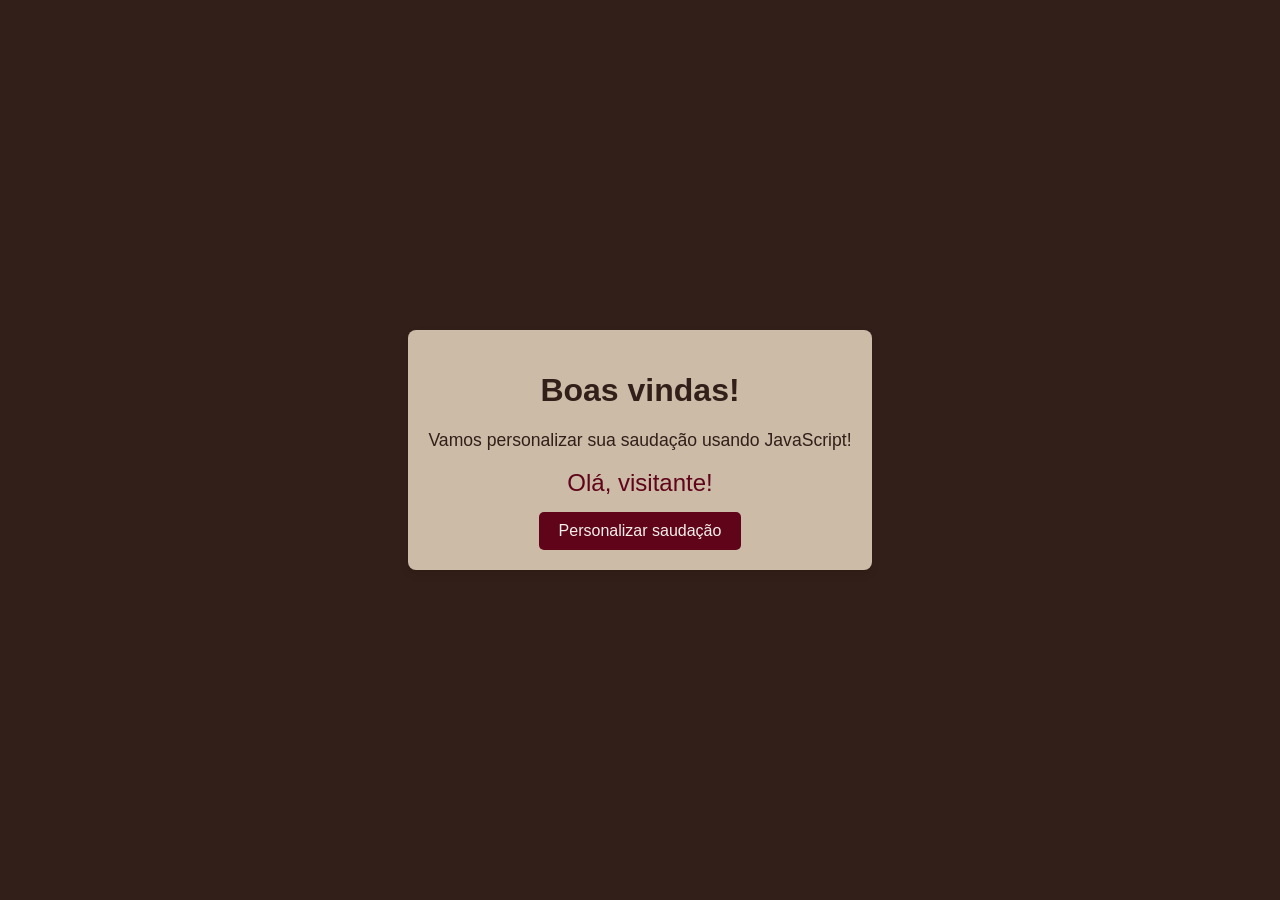
<file: aula01/index.html>
<!DOCTYPE html>
<html lang="pt-BR">
  <head>
    <meta charset="UTF-8" />
    <meta name="viewport" content="width=device-width, initial-scale=1.0" />
    <title>Página Inicial</title>
    <link rel="stylesheet" href="style.css" />
    <link
      rel="shortcut icon"
      href="../assets/handshake.svg"
      type="image/x-icon"
    />
  </head>
  <body>
    <div class="container">
      <h1>Boas vindas!</h1>
      <p>Vamos personalizar sua saudação usando JavaScript!</p>
      <div class="saudacao" id="msg-saudacao">Olá, visitante!</div>
      <button onclick="mudarNome()">Personalizar saudação</button>
    </div>

    <script>
      function mudarNome() {
        let nome = "Laura";
        document.getElementById("msg-saudacao").textContent =
          "Olá, " + nome + "!";
      }
    </script>
  </body>
</html>
</file>
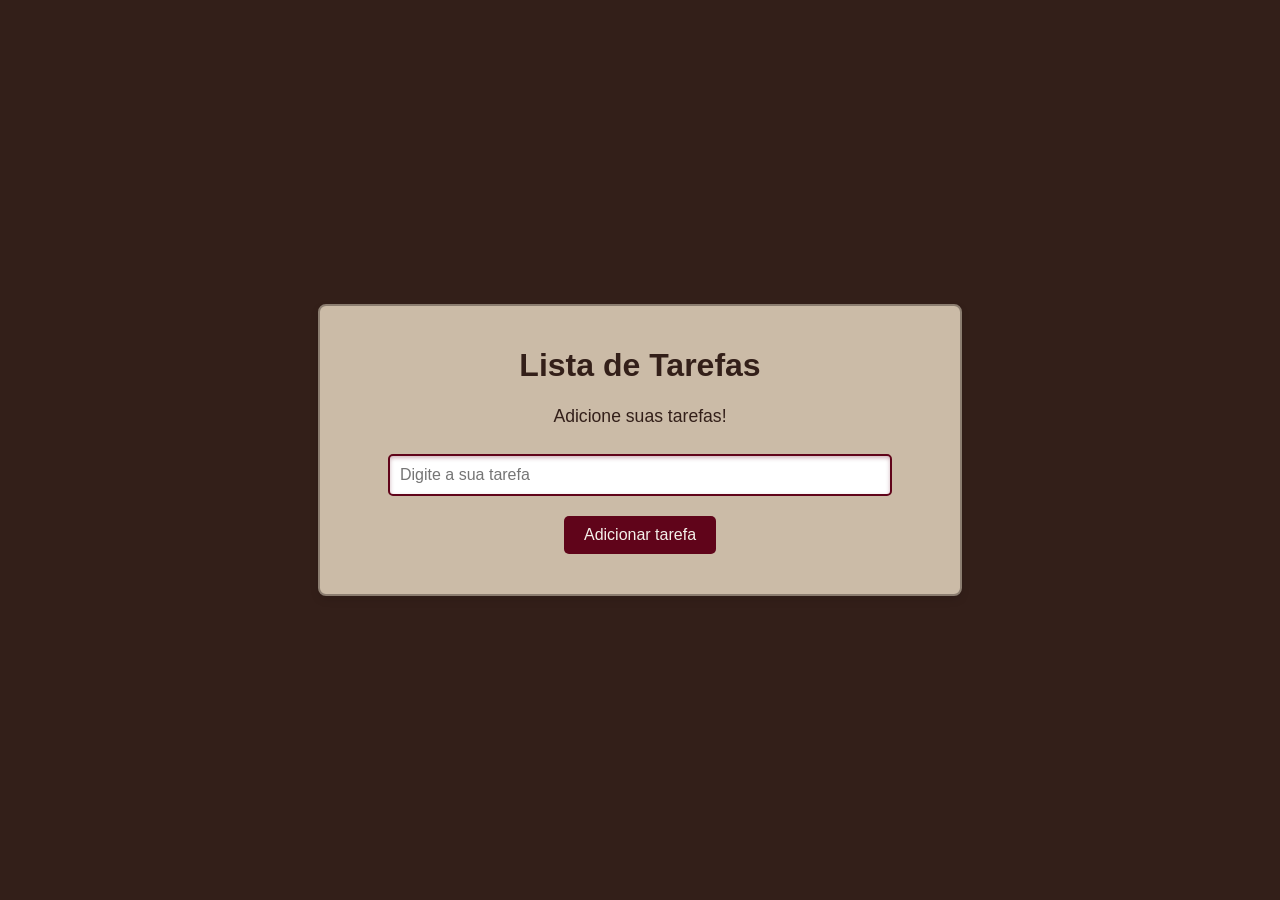
<file: aula02/index.html>
<!DOCTYPE html>
<html lang="pt-BR">
  <head>
    <meta charset="UTF-8" />
    <meta name="viewport" content="width=device-width, initial-scale=1.0" />
    <title>Lista de Tarefas 1</title>
    <link rel="stylesheet" href="style.css" />
    <link
      rel="shortcut icon"
      href="../assets/clipboard.svg"
      type="image/x-icon"
    />
  </head>

  <body>
    <div class="container">
      <h1>Lista de Tarefas</h1>
      <p>Adicione suas tarefas!</p>
      <input
        type="text"
        id="inpTarefa"
        placeholder="Digite a sua tarefa"
        autofocus
      />
      <button onclick="adicionarTarefa()">Adicionar tarefa</button>
      <p id="msg"></p>
      <ul id="listaTarefas"></ul>
    </div>

    <script src="script.js"></script>
  </body>
</html>
</file>
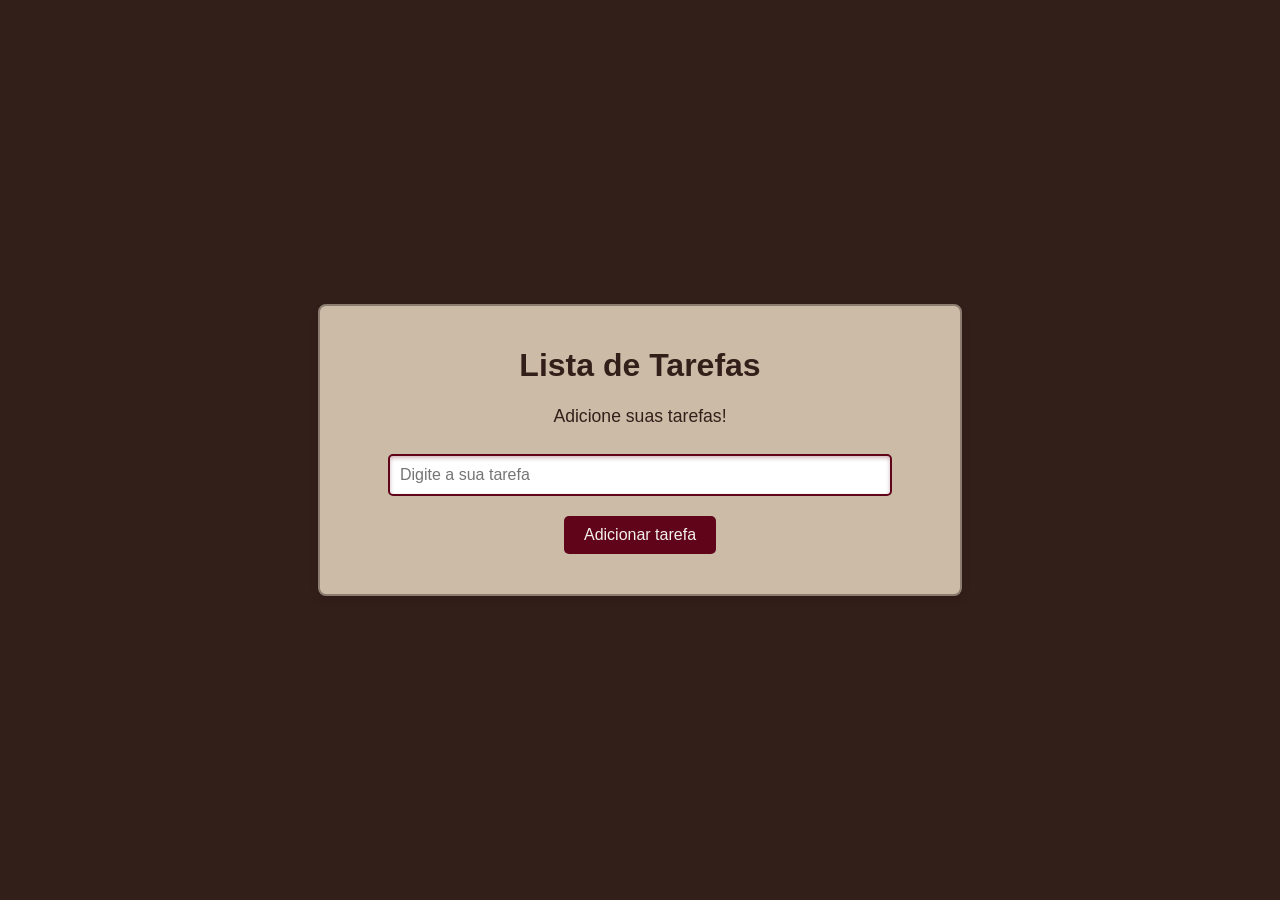
<file: aula03/index.html>
<!DOCTYPE html>
<html lang="pt-BR">
  <head>
    <meta charset="UTF-8" />
    <meta name="viewport" content="width=device-width, initial-scale=1.0" />
    <title>Lista de Tarefas 2</title>
    <link rel="stylesheet" href="style.css" />
    <link
      rel="shortcut icon"
      href="../assets/clipboard.svg"
      type="image/x-icon"
    />
  </head>

  <body>
    <div class="container">
      <h1>Lista de Tarefas</h1>
      <p>Adicione suas tarefas!</p>
      <input
        type="text"
        id="inpTarefa"
        placeholder="Digite a sua tarefa"
        autofocus
      />
      <button onclick="adicionarTarefa()">Adicionar tarefa</button>
      <p id="msg"></p>
      <ul id="listaTarefas"></ul>
    </div>

    <script src="script.js"></script>
  </body>
</html>
</file>
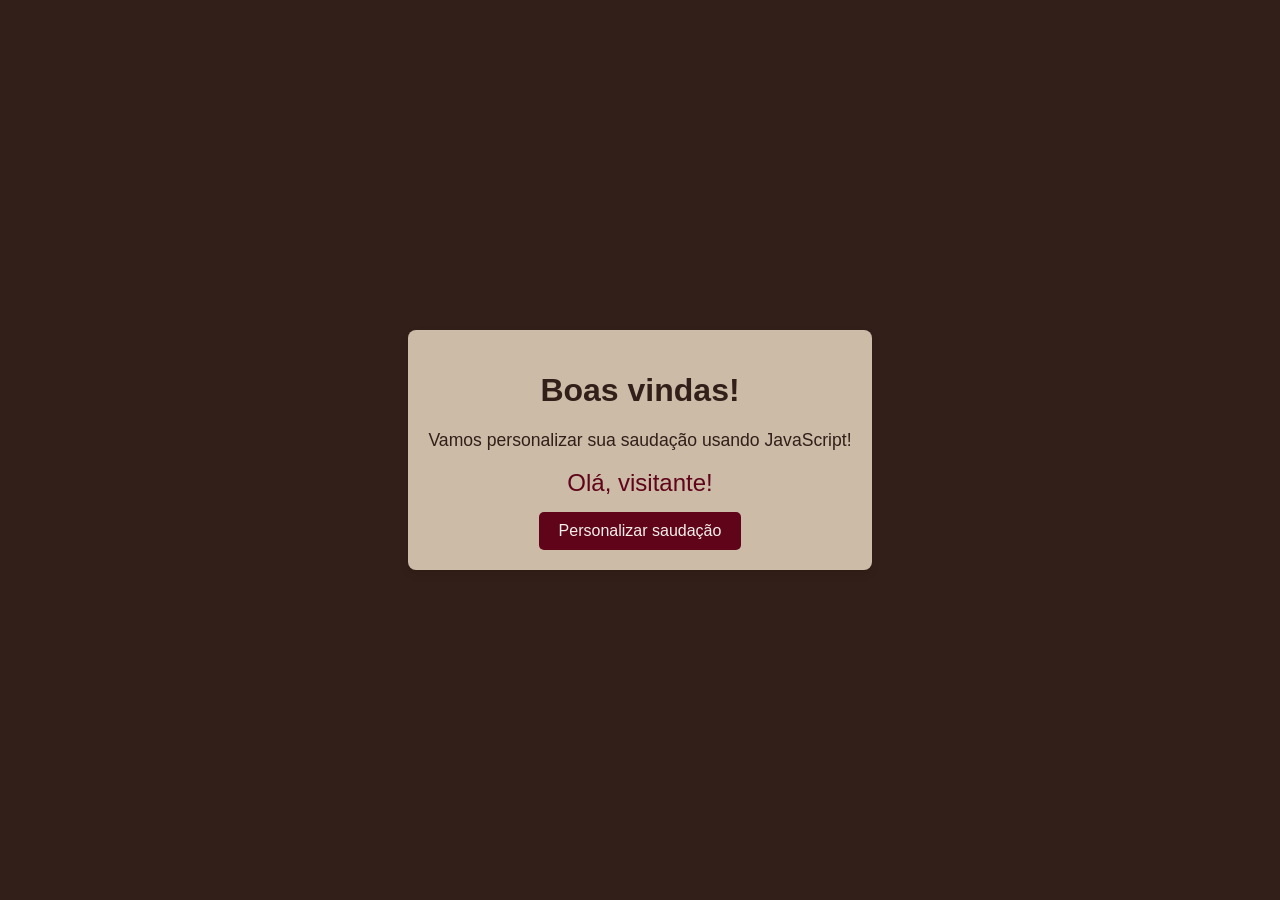
<file: aula01/ex02.html>
<!DOCTYPE html>
<html lang="pt-BR">
  <head>
    <meta charset="UTF-8" />
    <meta name="viewport" content="width=device-width, initial-scale=1.0" />
    <title>Página Inicial</title>
    <link rel="stylesheet" href="style.css" />
  </head>
  <body>
    <div class="container">
      <h1>Boas vindas!</h1>
      <p>Vamos personalizar sua saudação usando JavaScript!</p>
      <div class="saudacao" id="msg-saudacao">Olá, visitante!</div>
      <button onclick="mudarNome()">Personalizar saudação</button>
    </div>

    <script>
      function mudarNome() {
        let nome = "Laura";
        document.getElementById("msg-saudacao").textContent =
          "Olá, " + nome + "!";
      }
    </script>
  </body>
</html>
</file>
<file: aula01/style.css>
body {
  font-family: Arial, sans-serif;
  display: flex;
  justify-content: center;
  align-items: center;
  height: 100vh;
  margin: 0;
  background-color: #331f19;
}
.container {
  text-align: center;
  background-color: #cbbba7;
  padding: 20px;
  border-radius: 8px;
  box-shadow: 0 4px 8px rgba(0, 0, 0, 0.1);
}
h1 {
  color: #331f19;
}
p {
  color: #331f19;
  font-size: 1.1em;
}
.saudacao {
  font-size: 1.5em;
  color: #60041a;
  margin-top: 10px;
}
button {
  background-color: #60041a;
  color: #f4f0ea;
  padding: 10px 20px;
  border: none;
  border-radius: 5px;
  cursor: pointer;
  font-size: 1em;
  margin-top: 15px;
}
button:hover {
  background-color: #a34743;
}
</file>
<file: aula02/style.css>
body {
  font-family: Arial, sans-serif;
  display: flex;
  justify-content: center;
  align-items: center;
  height: 100vh;
  margin: 0;
  background-color: #331f19;
}
.container {
  text-align: center;
  background-color: #cbbba7;
  padding: 20px;
  border-radius: 8px;
  box-shadow: 0 4px 8px rgba(0, 0, 0, 0.1);
  width: 90%;
  max-width: 600px;
  border: 2px solid #8b7d70;
}
h1 {
  color: #331f19;
}
p {
  color: #331f19;
  font-size: 1.1em;
}
button {
  background-color: #60041a;
  color: #f4f0ea;
  padding: 10px 20px;
  border: none;
  border-radius: 5px;
  cursor: pointer;
  font-size: 1em;
  transition: background-color 0.3s ease;
  margin-top: 10px;
}
button:hover {
  background-color: #a34743;
}
ul {
  list-style: none;
  padding: 0;
  margin-top: 20px;
}
ul li {
  background-color: #f4f0ea;
  color: #331f19;
  padding: 10px;
  margin: 5px 0;
  border-radius: 5px;
  box-shadow: 0 2px 4px rgba(0, 0, 0, 0.1);
}

/* Estilo para o campo de entrada */
input[type="text"] {
  padding: 10px;
  width: 80%;
  max-width: 500px;
  margin-top: 10px;
  margin-bottom: 10px;
  border: 2px solid #8b7d70;
  border-radius: 5px;
  font-size: 1em;
  box-shadow: inset 0 2px 4px rgba(0, 0, 0, 0.1);
  outline: none;
  transition: border-color 0.3s ease;
}
input[type="text"]:focus {
  border-color: #60041a;
  box-shadow: inset 0 2px 4px rgba(96, 4, 26, 0.3);
}
</file>
<file: aula03/style.css>
body {
  font-family: Arial, sans-serif;
  display: flex;
  justify-content: center;
  align-items: center;
  height: 100vh;
  margin: 0;
  background-color: #331f19;
}
.container {
  text-align: center;
  background-color: #cbbba7;
  padding: 20px;
  border-radius: 8px;
  box-shadow: 0 4px 8px rgba(0, 0, 0, 0.1);
  width: 90%;
  max-width: 600px;
  border: 2px solid #8b7d70;
}
h1 {
  color: #331f19;
}
p {
  color: #331f19;
  font-size: 1.1em;
}
button {
  background-color: #60041a;
  color: #f4f0ea;
  padding: 10px 20px;
  border: none;
  border-radius: 5px;
  cursor: pointer;
  font-size: 1em;
  transition: background-color 0.3s ease;
  margin-top: 10px;
}
button:hover {
  background-color: #a34743;
}
ul {
  list-style: none;
  padding: 0;
  margin-top: 20px;
}
ul li {
  background-color: #f4f0ea;
  color: #331f19;
  padding: 10px;
  margin: 5px 0;
  border-radius: 5px;
  box-shadow: 0 2px 4px rgba(0, 0, 0, 0.1);
}

/* Estilo para o campo de entrada */
input[type="text"] {
  padding: 10px;
  width: 80%;
  max-width: 500px;
  margin-top: 10px;
  margin-bottom: 10px;
  border: 2px solid #8b7d70;
  border-radius: 5px;
  font-size: 1em;
  box-shadow: inset 0 2px 4px rgba(0, 0, 0, 0.1);
  outline: none;
  transition: border-color 0.3s ease;
}
input[type="text"]:focus {
  border-color: #60041a;
  box-shadow: inset 0 2px 4px rgba(96, 4, 26, 0.3);
}
</file>
